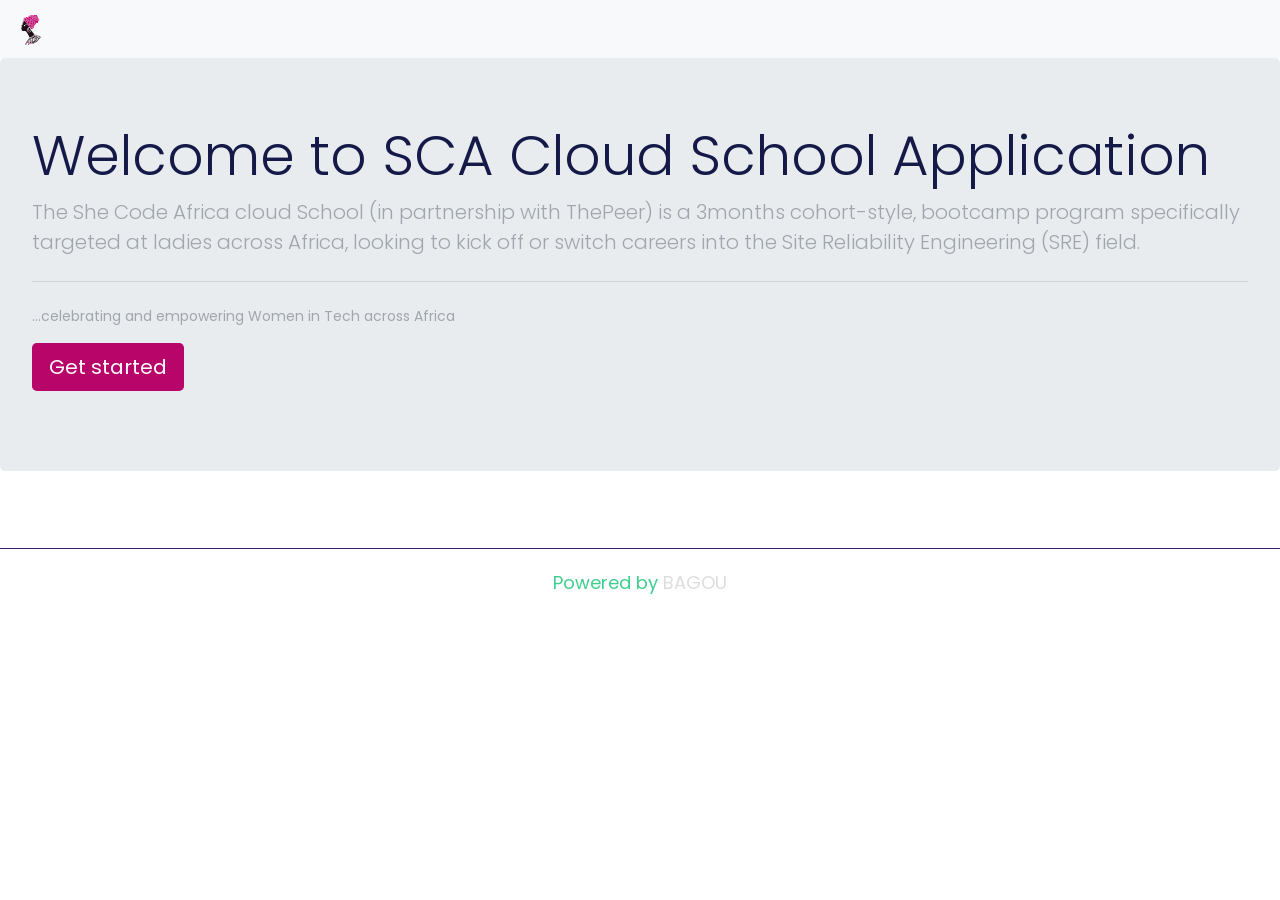
<file: docker/index.html>
<!DOCTYPE html>
<html lang="en">
  <head>
    <!-- Required meta tags -->
    <meta charset="utf-8">
    <meta name="viewport" content="width=device-width, initial-scale=1, shrink-to-fit=no">
    <meta name="viewport" content="width=device-width, initial-scale=1, maximum-scale=1">
    <title> She Code Africa Cloud School Program - Technical Assesment </title>
    
    <!-- Bootstrap CSS -->
    <link rel="stylesheet" href="https://cdn.jsdelivr.net/npm/bootstrap@4.0.0/dist/css/bootstrap.min.css" integrity="sha384-Gn5384xqQ1aoWXA+058RXPxPg6fy4IWvTNh0E263XmFcJlSAwiGgFAW/dAiS6JXm" crossorigin="anonymous">
    <link rel="stylesheet" href="style.css"> 
    <script src="https://code.jquery.com/jquery-3.5.0.js"></script>   


  </head>
  
  <body>

    <!-- Header Section Start -->
    <header id="home" class="hero-area">    
      <div class="overlay">
        <span></span>
        <span></span>
      </div> 
      <!-- Just an image -->
<nav class="navbar navbar-light bg-light">
    <a class="navbar-brand" href="#">
      <img src="she-code-africa-logo.svg" width="30" height="30" alt="">
    </a>
  </nav>         
    </header>
    <!-- Header Section End --> 
    <section>
        <div class="jumbotron">
            <h1 class="display-4">Welcome to SCA Cloud School Application</h1>
            <p class="lead">The She Code Africa cloud School (in partnership with ThePeer) is a 3months cohort-style, bootcamp program specifically targeted at ladies across Africa, looking to kick off or switch careers into the Site Reliability Engineering (SRE) field.</p>
            <hr class="my-4">
            <p>...celebrating and empowering Women in Tech across Africa</p>
            <p class="lead">
              <button class="btn btn-lg text-white" style="background-color: #b70569;" href="#" >Get started</button>
            </p>
          </div>
    </section>

    
      <footer>          
        <!-- Copyright Start  -->
        <section id="footer-Content">
        <div class="copyright">
          
            <!-- Star Row -->
            <div class="row">
              <div class="col-md-12">
                <div class="site-info text-center">
                  <p>Powered by<a href="#" rel="nofollow"> BAGOU </a></p>
                </div>              
                
              </div>
              <!-- End Col -->
            </div>
            <!-- End Row -->
        
        </div>
      <!-- Copyright End -->
      </section>
      <!-- Footer area End -->
      
    </footer>
    <!-- Footer Section End --> 
<!-- Preloader -->
<div id="preloader">
    <div class="loader" id="loader-1"></div>
  </div>
  <!-- End Preloader -->
    

    <!-- jQuery first, then Tether, then Bootstrap JS. --> 
    <script src="https://cdn.jsdelivr.net/npm/popper.js@1.12.9/dist/umd/popper.min.js" integrity="sha384-ApNbgh9B+Y1QKtv3Rn7W3mgPxhU9K/ScQsAP7hUibX39j7fakFPskvXusvfa0b4Q" crossorigin="anonymous"></script>
    <script src="https://cdn.jsdelivr.net/npm/bootstrap@4.0.0/dist/js/bootstrap.min.js" integrity="sha384-JZR6Spejh4U02d8jOt6vLEHfe/JQGiRRSQQxSfFWpi1MquVdAyjUar5+76PVCmYl" crossorigin="anonymous"></script>    
    <script type="text/javascript">

     $(document).ready( function(){
        $('#preloader').fadeOut();
     });

    </script>
    
  </body>
</html>
</file>
<file: docker/style.css>
/* ==========================================================================
   IMPORT GOOGLE FONTS
   ========================================================================== */
@import url("https://fonts.googleapis.com/css?family=Poppins:400,500,600");
/* ==========================================================================
   GENERAL
   ========================================================================== */
body {
  font-family: 'Poppins', sans-serif;
  color: #a0a6ad;
  font-size: 14px;
  font-weight: 400;
  background: #fff;
  overflow-x: hidden; }

html {
  overflow-x: hidden; }

h1, h2, h3, h4, h5 {
  font-family: 'Poppins', sans-serif;
  font-size: 40px;
  font-weight: 400;
  color: #151948; }
/* Preloader */
#preloader {
    position: fixed;
    top: 0;
    left: 0;
    right: 0;
    bottom: 0;
    background-color: #fff;
    z-index: 9999999; }
  
  .loader {
    top: 50%;
    width: 50px;
    height: 50px;
    border-radius: 100%;
    position: relative;
    margin: 0 auto; }
  
  #loader-1:before, #loader-1:after {
    content: "";
    position: absolute;
    top: -10px;
    left: -10px;
    width: 100%;
    height: 100%;
    border-radius: 100%;
    border: 7px solid transparent;
    border-top-color: #3c9cfd; }
  
  #loader-1:before {
    z-index: 100;
    animation: spin 2s infinite; }
  
  #loader-1:after {
    border: 7px solid #fafafa; }
  
  @keyframes spin {
    0% {
      -webkit-transform: rotate(0deg);
      -ms-transform: rotate(0deg);
      -o-transform: rotate(0deg);
      transform: rotate(0deg); }
    100% {
      -webkit-transform: rotate(360deg);
      -ms-transform: rotate(360deg);
      -o-transform: rotate(360deg);
      transform: rotate(360deg); } }
/* Footer - section */
#footer-Content {
    padding-top: 20px;
    background: white;
    }
    #footer-Content .copyright {
      margin-top: 25px;
      border-top: 1px solid #3c1f6e;
      }
      #footer-Content .copyright p {
        padding-top: 20px;
        color: #3ecf8e;
        font-size: 18px; }
      #footer-Content .copyright a {
        color: #ddd; }
</file>
